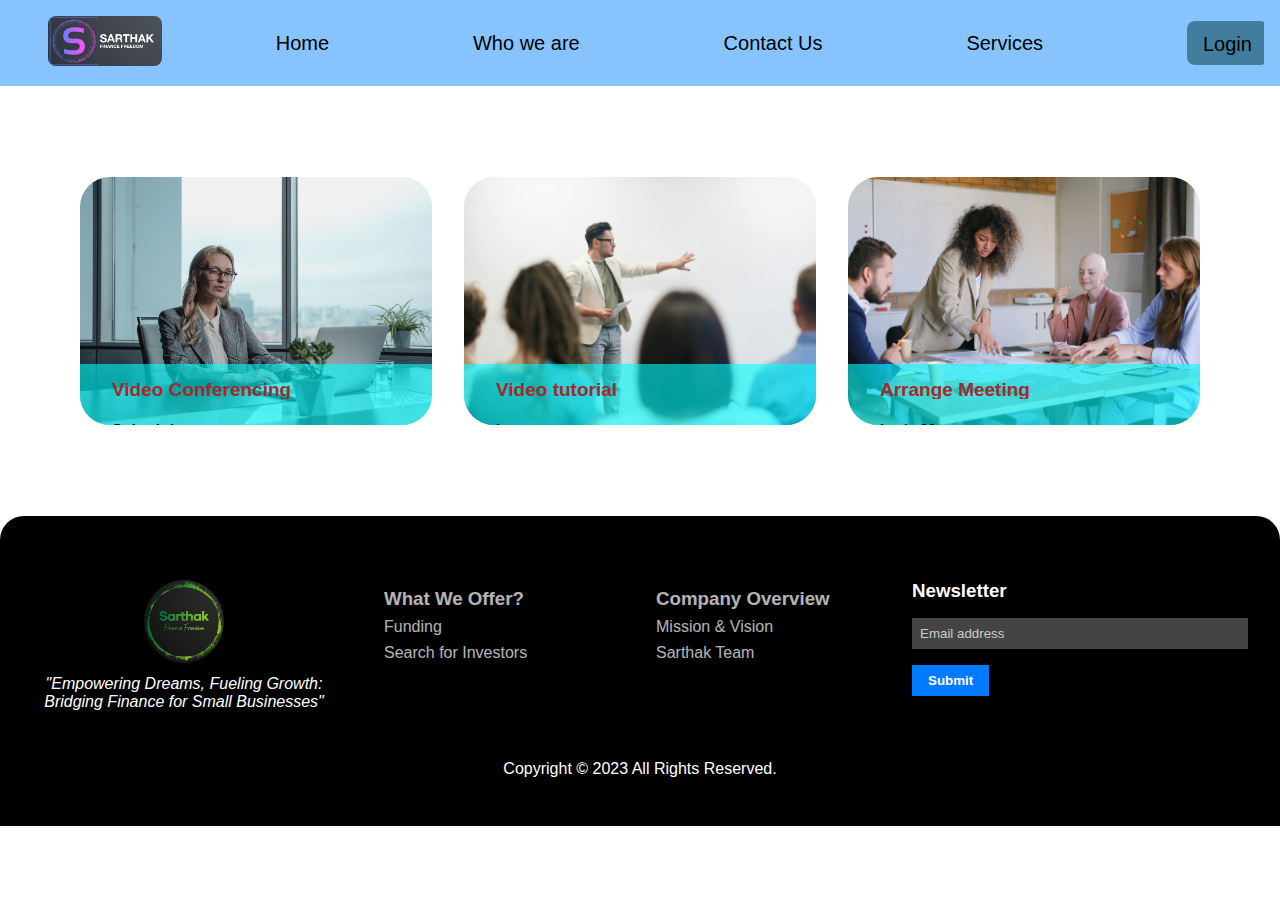
<file: one2one.html>
<!DOCTYPE html>
<html lang="en">
<head>
    <meta charset="UTF-8">
    <meta name="viewport" content="width=device-width, initial-scale=1.0">
    <title>Services</title>
    <link rel="stylesheet" href="one2one.css">
</head>
<body>
    <header>
        <div class="nav-bar">
            <div class="nav-logo">
                <img src="Assets/main-logo.jpg" alt="nav-logo" height="50px">
            </div>
            <div class="nav-items">
                <ul>
                    <li><a href="index.html">Home</a></li>
                    <li><a href="about.html">Who we are</a></li>
                    <li><a href="contact.html">Contact Us</a></li>
                    <li>
                        <div class="dropdown">
                            <a href="#">Services</a>
                            <div class="dropdown_items">
                                <a href="MNC.html">for MNCs</a>
                                <a href="startup.html">for small StartUps</a>
                            </div>
                        </div>
                    </li>                      
                    <li><button><a href="login-options.html">Login</a></button></li>
                </ul>
            </div>
        </div>
    </header>
    <main>
        <section id="section_5">
            <div>
                <div>
                    <p>Video Conferencing</p><a href="">Schedule now</a>
                </div>
            </div>
            <div>
                <div>
                    <p>Video tutorial</p><a href="#">Learn more</a>
                </div>
            </div>
            <div>
                <div>
                    <p>Arrange Meeting</p><a href="#">Let's Meet</a>
                </div>
            </div>
        </section>
    </main>
    <footer>
        <div class="footer-main">
            <div class="left-foot">
                <div class="footer-logo">
                    <img src="Assets/nav-logo.jpg" alt="">
                </div>
                <div class="tagline">
                    <p>"Empowering Dreams, Fueling Growth: Bridging Finance for Small Businesses"</p>
                </div>
            </div>
            <div class="whatWeOffer">
                <ul>
                    <li>
                        <h3>What We Offer?</h3>
                    </li>
                    <li>Funding</li>
                    <li>Search for Investors</li>
                </ul>
            </div>
            <div class="whoWeAre">
                <ul>
                    <li>
                        <h3>Company Overview</h3>
                    </li>
                    <li>Mission & Vision</li>
                    <li>Sarthak Team</li>
                </ul>
            </div>
            <div class="right-foot">
                <form action="#">
                    <h3>Newsletter</h3>
                    <input type="email" placeholder="Email address">
                    <button>Submit
                    </button>
                </form>
                <div class="social-icons">
                    <a href="https://instagram.com/geeksspire"><i
                            class="fa fa-instagram social-handles" aria-hidden="true"></i></a>
                    <a href="https://whatsapp.com/channel/0029VaAQ6BdIiRp0P0NbhF15"><i
                            class="fa fa-whatsapp social-handles" aria-hidden="true"></i></a>
                    <a href="https://www.linkedin.com/company/geeksspire/"><i
                            class="fa fa-linkedin social-handles" aria-hidden="true"></i></a>
                </div>
            </div>
        </div>
        <div class="footer-down">
            <p>Copyright &copy; 2023 All Rights Reserved.</p>
        </div>
    </footer>
</body>
</html>
</file>
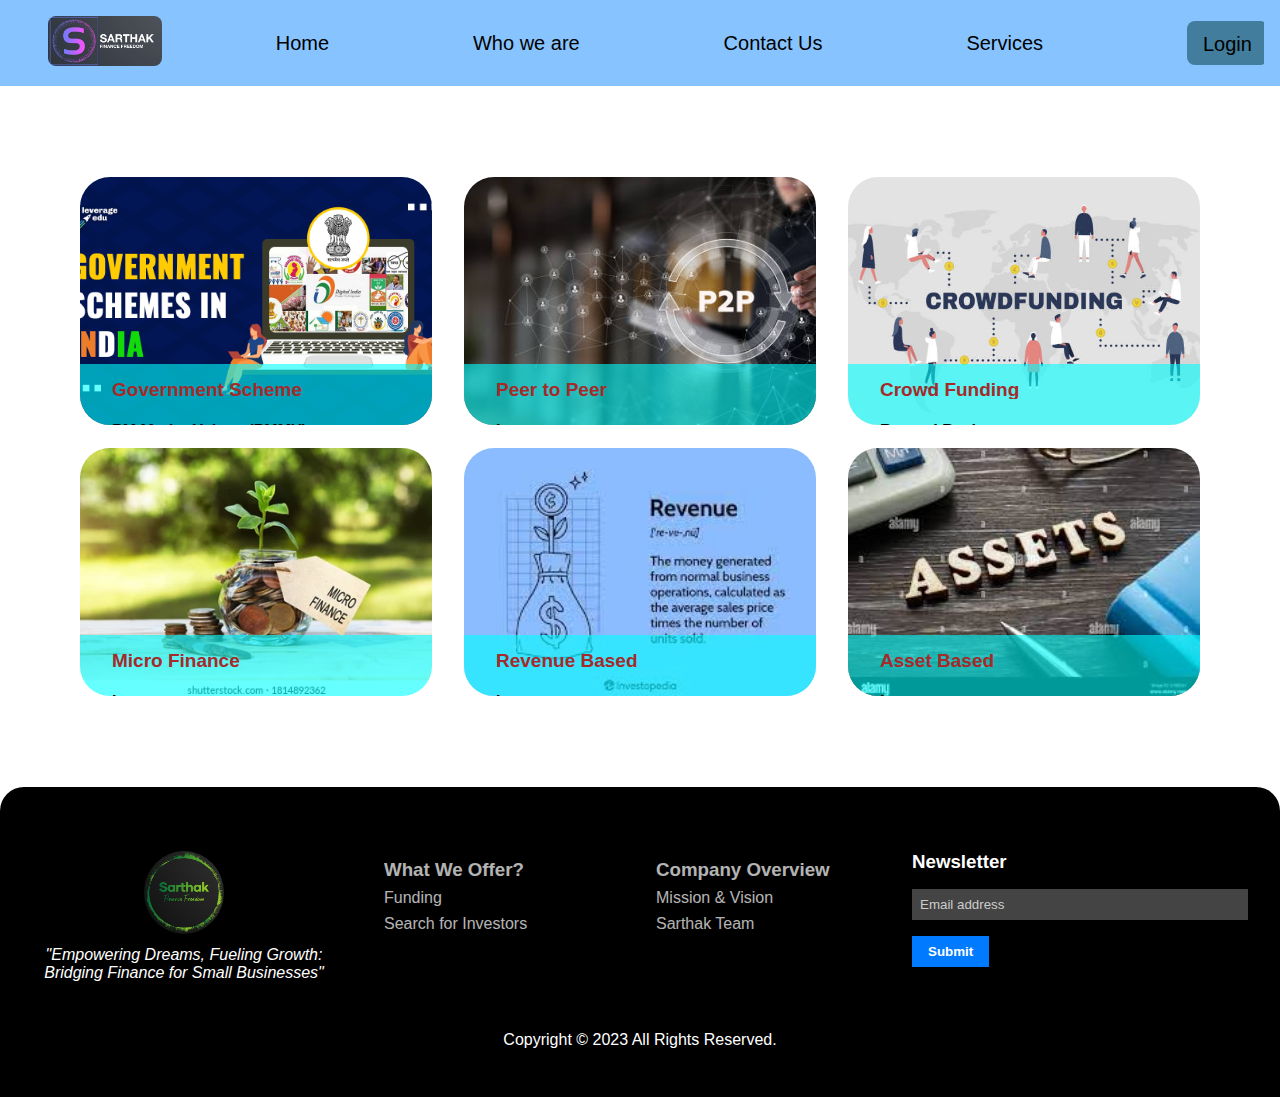
<file: services-container.html>
<!DOCTYPE html>
<html lang="en">
<head>
    <meta charset="UTF-8">
    <meta name="viewport" content="width=device-width, initial-scale=1.0">
    <title>Services</title>
    <link rel="stylesheet" href="services-container.css">
</head>
<body>
    <header>
        <div class="nav-bar">
            <div class="nav-logo">
                <img src="Assets/main-logo.jpg" alt="nav-logo" height="50px">
            </div>
            <div class="nav-items">
                <ul>
                    <li><a href="index.html">Home</a></li>
                    <li><a href="about.html">Who we are</a></li>
                    <li><a href="contact.html">Contact Us</a></li>
                    <li>
                        <div class="dropdown">
                            <a href="#">Services</a>
                            <div class="dropdown_items">
                                <a href="MNC.html">for MNCs</a>
                                <a href="startup.html">for small StartUps</a>
                            </div>
                        </div>
                    </li>                      
                    <li><button><a href="login-options.html">Login</a></button></li>
                </ul>
            </div>
        </div>
    </header>
    <main>
        <section id="section_5">
            <div>
                <div>
                    <p>Government Scheme</p>
                    <a class="dropdown_items">
                        <a href="">PM Mudra Yojana (PMMY)</a>
                        <a href="">Stand-up India</a>
                        <a href="">N S I C</a>
                    </a>
                </div>
            </div>
            <div>
                <div>
                    <p>Peer to Peer</p><a href="#">Learn more</a>
                </div>
            </div>
            <div>
                <div>
                    <p>Crowd Funding</p>
                    <a class="dropdown_items">
                        <a href="">Reward Basic</a>
                        <a href="">Equity</a>
                        <a href="">Donation</a>
                </div>
            </div>
            <div>
                <div>
                    <p>Micro Finance</p><a href="#">Learn more</a>
                </div>
            </div>
            <div>
                <div>
                    <p>Revenue Based</p><a href="#">Learn more</a>
                </div>
            </div>
            <div>
                <div>
                    <p>Asset Based</p><a href="#">Learn more</a>
                </div>
            </div>
        </section>
    </main>
    <footer>
        <div class="footer-main">
            <div class="left-foot">
                <div class="footer-logo">
                    <img src="Assets/nav-logo.jpg" alt="">
                </div>
                <div class="tagline">
                    <p>"Empowering Dreams, Fueling Growth: Bridging Finance for Small Businesses"</p>
                </div>
            </div>
            <div class="whatWeOffer">
                <ul>
                    <li>
                        <h3>What We Offer?</h3>
                    </li>
                    <li>Funding</li>
                    <li>Search for Investors</li>
                </ul>
            </div>
            <div class="whoWeAre">
                <ul>
                    <li>
                        <h3>Company Overview</h3>
                    </li>
                    <li>Mission & Vision</li>
                    <li>Sarthak Team</li>
                </ul>
            </div>
            <div class="right-foot">
                <form action="#">
                    <h3>Newsletter</h3>
                    <input type="email" placeholder="Email address">
                    <button>Submit
                    </button>
                </form>
                <div class="social-icons">
                    <a href="https://instagram.com/geeksspire"><i
                            class="fa fa-instagram social-handles" aria-hidden="true"></i></a>
                    <a href="https://whatsapp.com/channel/0029VaAQ6BdIiRp0P0NbhF15"><i
                            class="fa fa-whatsapp social-handles" aria-hidden="true"></i></a>
                    <a href="https://www.linkedin.com/company/geeksspire/"><i
                            class="fa fa-linkedin social-handles" aria-hidden="true"></i></a>
                </div>
            </div>
        </div>
        <div class="footer-down">
            <p>Copyright &copy; 2023 All Rights Reserved.</p>
        </div>
    </footer>
</body>
</html>
</file>
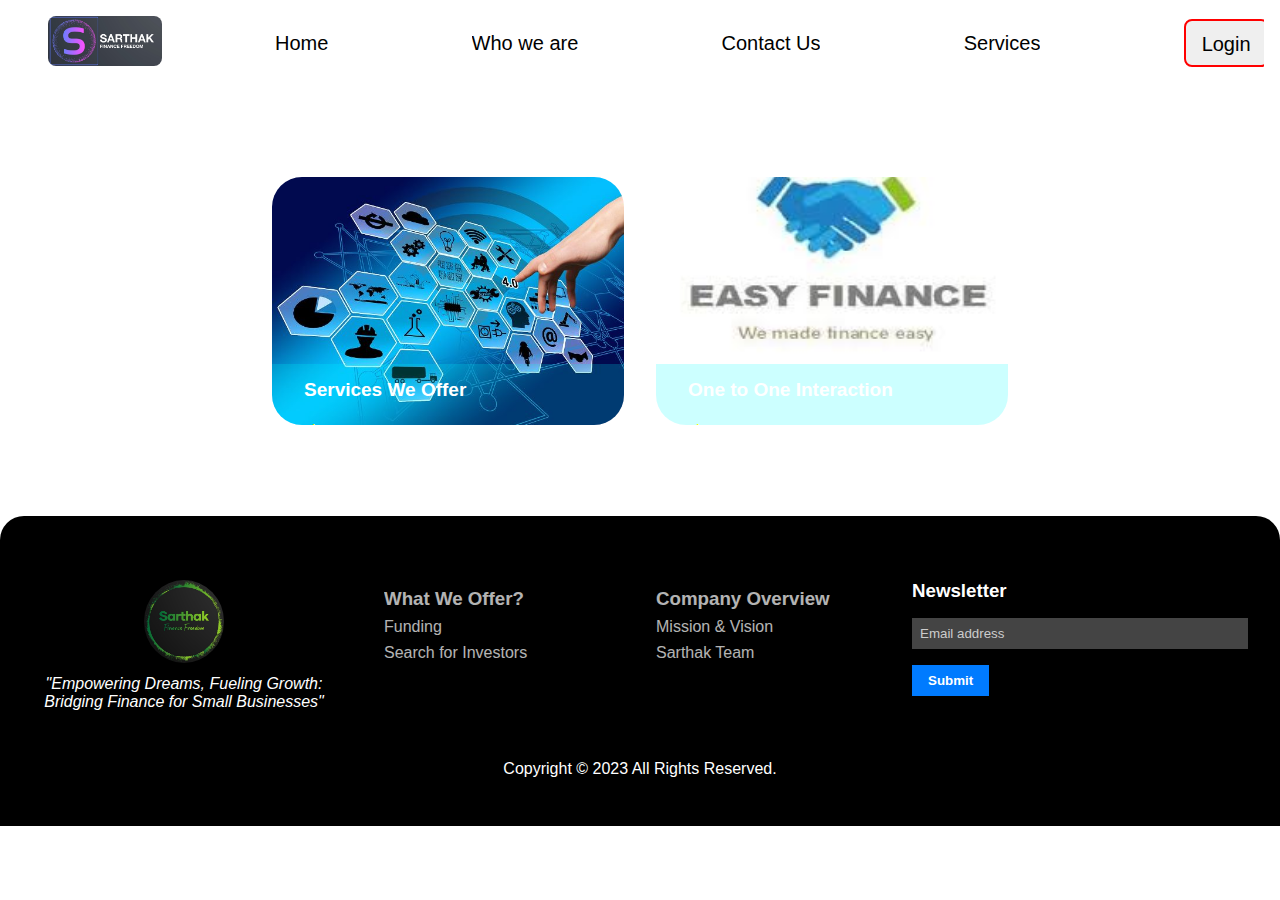
<file: startup.html>
<!DOCTYPE html>
<html lang="en">
<head>
    <meta charset="UTF-8">
    <meta name="viewport" content="width=device-width, initial-scale=1.0">
    <title>MNC</title>
    <link rel="stylesheet" href="startup.css">
</head>
<body>
    <header>
        <div class="nav-bar">
            <div class="nav-logo">
                <img src="Assets/main-logo.jpg" alt="nav-logo" height="50px">
            </div>
            <div class="nav-items">
                <ul>
                    <li><a href="index.html">Home</a></li>
                    <li><a href="about.html">Who we are</a></li>
                    <li><a href="contact.html">Contact Us</a></li>
                    <li>
                        <div class="dropdown">
                            <a href="#">Services</a>
                            <div class="dropdown_items">
                                <a href="MNC.html">for MNCs</a>
                                <a href="startup.html">for small StartUps</a>
                            </div>
                        </div>
                    </li>                      
                    <li><button><a href="login-options.html">Login</a></button></li>
                </ul>
            </div>
        </div>
    </header>
    <main>
        <section id="section_5">
            <div>
                <div>
                    <p>Services We Offer</p><a href="#">view</a>
                </div>
            </div>
            <div>
                <div>
                    <p>One to One Interaction</p><a href="#">view</a>
                </div>
            </div>
        </section>
    </main>
    <footer>
        <div class="footer-main">
            <div class="left-foot">
                <div class="footer-logo">
                    <img src="Assets/nav-logo.jpg" alt="">
                </div>
                <div class="tagline">
                    <p>"Empowering Dreams, Fueling Growth: Bridging Finance for Small Businesses"</p>
                </div>
            </div>
            <div class="whatWeOffer">
                <ul>
                    <li>
                        <h3>What We Offer?</h3>
                    </li>
                    <li>Funding</li>
                    <li>Search for Investors</li>
                </ul>
            </div>
            <div class="whoWeAre">
                <ul>
                    <li>
                        <h3>Company Overview</h3>
                    </li>
                    <li>Mission & Vision</li>
                    <li>Sarthak Team</li>
                </ul>
            </div>
            <div class="right-foot">
                <form action="#">
                    <h3>Newsletter</h3>
                    <input type="email" placeholder="Email address">
                    <button>Submit
                    </button>
                </form>
                <div class="social-icons">
                    <a href="https://instagram.com/geeksspire"><i
                            class="fa fa-instagram social-handles" aria-hidden="true"></i></a>
                    <a href="https://whatsapp.com/channel/0029VaAQ6BdIiRp0P0NbhF15"><i
                            class="fa fa-whatsapp social-handles" aria-hidden="true"></i></a>
                    <a href="https://www.linkedin.com/company/geeksspire/"><i
                            class="fa fa-linkedin social-handles" aria-hidden="true"></i></a>
                </div>
            </div>
        </div>
        <div class="footer-down">
            <p>Copyright &copy; 2023 All Rights Reserved.</p>
        </div>
    </footer>
</body>
</html>
</file>
<file: one2one.css>
*{
    margin: 0;
    padding: 0;
    font-family: sans-serif;
    overflow-x: hidden;
}
/* designing nav-bar */
header{
    background-color: #87C4FF;
}
.nav-bar{
    display: flex;
    justify-content: flex-start;
    align-items: center;
    margin: 1rem 1rem;
}
.nav-logo{
    width: 10vw;
    margin-left: 2rem;
}
.nav-logo img{
    border-radius: 0.5rem;
}
.nav-items ul{
    width: 90vw;
    display: flex;
    justify-content: space-evenly;
    align-items: center;
    gap: 4rem;
    margin-left: 2rem;
    margin-right: 2rem;
    list-style: none;
}
.nav-items ul li a{
    text-decoration: none;
    font-size: 1.25rem;
    color: #000;
    font-weight: 400;
}
.nav-items ul li button{
    border: none;
    background-color: #427D9D;
    border-radius: 0.5rem;
    padding: 0.5rem 1rem;
    font-size: 1.5rem;
}

/* cards */
#section_5 {
    display: grid;
    grid-template-columns: repeat(auto-fit, minmax(24rem, 24rem));
    justify-content: center;
    align-items: center;
    padding: 5rem 0;
  }
  
  #section_5 > div {
    /* border: 1px solid black; */
    height: 15.5rem;
    margin: 0.7rem 1rem;
    border-radius: 30px;
    overflow: hidden;
  }
  
  #section_5 > div:first-child {
    background: url("Assets/videoConferencing1.jpg")
      no-repeat center center/cover;
  }
  #section_5 > div:nth-child(2) {
    background: url("Assets/presentation2.jpg")
      no-repeat center center/cover;
  }
  #section_5 > div:nth-child(3) {
    background: url("Assets/crowdFunding.jpg")
      no-repeat center center/cover;
  }
  #section_5 > div:nth-child(4) {
    background: url("Assets/microFinance.webp")
      no-repeat center center/cover;
  }
  #section_5 > div:nth-child(5) {
    background: url("Assets/revenue.jpg")
      no-repeat center center/cover;
  }
  #section_5 > div:last-child {
    background: url("Assets/meeting2.jpg")
      no-repeat center center/cover;
  }
  
#section_5 > div > div {
    position: relative;
    width: 100%;
    height: 100%;
    display: flex;
    background-color: rgba(0, 255, 255,0.6);
    display: flex;
    flex-direction: column;
    padding: 1rem 2rem;
    margin-top: 11.7rem;
  }
  
  #section_5 > div:hover > div {
    animation: section_5 0.3s forwards;
  }
  
  @keyframes section_5 {
    100% {
      margin-top: 0;
      padding: 3rem 2rem;
    }
  }
  
  #section_5 > div > div p {
    color: brown;
    font-weight: bold;
    font-size: 19px;
    line-height: 1;
  }
  
  #section_5 > div > div a {
    color: black;
    line-height: 4;
    width: fit-content;
    font-weight: 900;
    font-size: 1rem;
    /* text-decoration: none; */

  }
  
  #section_5 > div > div a:hover {
    color: #fff;
  }
  


/* designing footer */
footer {
    /* position: absolute;
    bottom: 0; */
    width: 100%;
    overflow-x: hidden;
    background-color: #000;
    color: #fff; 
    padding: 2rem 0;
    border-top-left-radius: 1.5rem;
    border-top-right-radius: 1.5rem;
    
}

.footer-main {
    display: flex;
    justify-content: space-evenly;
    align-items: flex-start;
    flex-wrap: wrap;
    padding: 2rem 0;
}
.footer-main li{
    opacity: 0.7;
}
.footer-main li h3{
    opacity: 1;
}
.left-foot {
    flex: 1;
    margin-right: 1rem; 
    width:30vw;
    margin-left: 1rem;
}
.footer-logo{
    text-align: center;
}
.footer-logo img{
    width: 5rem;
    border-radius: 50%;
    margin-bottom: 0.5rem;
}

.tagline {
    font-style: italic;
    text-align: center;
}

.social-media a {
    text-decoration: none;
    color: #fff;
    margin-right: 1rem; 
    font-size: 1.5rem; 
}
.whatWeOffer, .whoWeAre{
    width: 20vw;
    margin-left: 1rem;
}

.whatWeOffer ul, .whoWeAre ul {
    list-style: none;
}

.whatWeOffer li, .whoWeAre li {
    margin: 0.5rem 0; 
}

.right-foot {
    flex: 1;
    width: 30vw;
    margin-right: 2rem;
}

.right-foot h3 {
    margin-bottom: 1rem; 
}

.right-foot input[type="email"] {
    width: 100%;
    padding: 0.5rem;
    margin-bottom: 1rem; 
    border: none;
    background-color: #444; 
    color: #fff; 
}

.right-foot input[type="email"]::placeholder {
    color: #ccc; 
}

.right-foot button {
    background-color: #007bff; 
    color: #fff; 
    padding: 0.5rem 1rem;
    border: none;
    cursor: pointer;
    font-weight: bold;
}

.right-foot button:hover {
    background-color: #0056b3; 
}
.social-icons{
    display: flex;
    align-items: center;
    justify-content: flex-start;
}
.social-icons a{
    color: white;
    font-size: 2rem;
    font-weight: 900;
    padding: 0.5rem;
    margin-right: 0.5rem;
}
.animate-character
{
   /* text-transform: uppercase; */
  background-image: linear-gradient(
    -25deg,
    #6f5cb2 0%,
    #795a99 19%,
    #906047 47%,
    #aca6a6 100%
    );
    background-size: auto auto;
    background-clip: border-box;
    background-size: 200% auto;
    color: #fff;
    background-clip: text;
    /* text-fill-color: transparent; */
    -webkit-background-clip: text;
    -webkit-text-fill-color: transparent;
    animation: textclip 3s linear infinite;
    display: inline-block;
    font-size: 2.5rem;
}
@keyframes textclip {
    to {
      background-position: 200% center;
    }
  }


/* Footer copyright text */
.footer-down {
    text-align: center;
    padding: 1rem 0;
}


/* slideshow */
.slide-show-container{
    height: 30rem;
    width: 100vw;
    overflow: hidden;
}
.slide-image{
    /* border-radius: 1rem; */
    height: 30rem;
    width: 99%;
    object-fit: cover;
    display: none;
}



/* creating dropdown */
.dropdown_items {
    display: none;
    background-color: #fff;
    box-shadow: 0 10px 10px 0 rgba(0, 0, 0, 0.5);
    position: absolute;
    min-width: max-content;
    /* padding: 1rem 2rem; */
    border-bottom-right-radius: 15px;
    border-bottom-left-radius: 15px;
    top: 3.2rem;
    border-top: 4px solid rgb(218, 62, 140);
    z-index: 2;
}

.dropdown_items a {
    padding: 0.6rem 1.5rem;
    color: black;
    text-decoration: none;

}

.dropdown_items a:last-child {
    border-bottom-right-radius: 15px;
    border-bottom-left-radius: 15px;
}

.dropdown:hover .dropdown_items {
    display: flex;
    flex-direction: column;
}

.dropdown_items a:hover {
    color: #fff;
    background-color: rgb(218, 62, 140);
}



/* chatbot styling */
.chatbot{
    /* height: 5rem;
    width: 5rem; */
    position: fixed;
    right: 1.5rem;
    bottom: 2.5rem;
    object-fit: cover;
}
.chatbot img{
    width: 8rem;
    height: 8rem;
}
</file>
<file: services-container.css>
*{
    margin: 0;
    padding: 0;
    font-family: sans-serif;
    overflow-x: hidden;
}
/* designing nav-bar */
header{
    background-color: #87C4FF;
}
.nav-bar{
    display: flex;
    justify-content: flex-start;
    align-items: center;
    margin: 1rem 1rem;
}
.nav-logo{
    width: 10vw;
    margin-left: 2rem;
}
.nav-logo img{
    border-radius: 0.5rem;
}
.nav-items ul{
    width: 90vw;
    display: flex;
    justify-content: space-evenly;
    align-items: center;
    gap: 4rem;
    margin-left: 2rem;
    margin-right: 2rem;
    list-style: none;
}
.nav-items ul li a{
    text-decoration: none;
    font-size: 1.25rem;
    color: #000;
    font-weight: 400;
}
.nav-items ul li button{
    border: none;
    background-color: #427D9D;
    border-radius: 0.5rem;
    padding: 0.5rem 1rem;
    font-size: 1.5rem;
}

/* cards */
#section_5 {
    display: grid;
    grid-template-columns: repeat(auto-fit, minmax(24rem, 24rem));
    justify-content: center;
    align-items: center;
    padding: 5rem 0;
  }
  
  #section_5 > div {
    /* border: 1px solid black; */
    height: 15.5rem;
    margin: 0.7rem 1rem;
    border-radius: 30px;
    overflow: hidden;
  }
  
  #section_5 > div:first-child {
    background: url("Assets/Government-Schemes-in-India.png")
      no-repeat center center/cover;
  }
  #section_5 > div:nth-child(2) {
    background: url("Assets/peer\ to\ peer2.jpg")
      no-repeat center center/cover;
  }
  #section_5 > div:nth-child(3) {
    background: url("Assets/crowdFunding.jpg")
      no-repeat center center/cover;
  }
  #section_5 > div:nth-child(4) {
    background: url("Assets/microFinance.webp")
      no-repeat center center/cover;
  }
  #section_5 > div:nth-child(5) {
    background: url("Assets/revenue.jpg")
      no-repeat center center/cover;
  }
  #section_5 > div:last-child {
    background: url("Assets/asset.jpg")
      no-repeat center center/cover;
  }
  
#section_5 > div > div {
    position: relative;
    width: 100%;
    height: 100%;
    display: flex;
    background-color: rgba(0, 255, 255,0.6);
    display: flex;
    flex-direction: column;
    padding: 1rem 2rem;
    margin-top: 11.7rem;
  }
  
  #section_5 > div:hover > div {
    animation: section_5 0.3s forwards;
  }
  
  @keyframes section_5 {
    100% {
      margin-top: 0;
      padding: 3rem 2rem;
    }
  }
  
  #section_5 > div > div p {
    color: brown;
    font-weight: bold;
    font-size: 19px;
    line-height: 1;
  }
  
  #section_5 > div > div a {
    color: black;
    line-height: 4;
    width: fit-content;
    font-weight: 900;
    font-size: 1rem;
    /* text-decoration: none; */

  }
  
  #section_5 > div > div a:hover {
    color: #fff;
  }
  


/* designing footer */
footer {
    /* position: absolute;
    bottom: 0; */
    width: 100%;
    overflow-x: hidden;
    background-color: #000;
    color: #fff; 
    padding: 2rem 0;
    border-top-left-radius: 1.5rem;
    border-top-right-radius: 1.5rem;
    
}

.footer-main {
    display: flex;
    justify-content: space-evenly;
    align-items: flex-start;
    flex-wrap: wrap;
    padding: 2rem 0;
}
.footer-main li{
    opacity: 0.7;
}
.footer-main li h3{
    opacity: 1;
}
.left-foot {
    flex: 1;
    margin-right: 1rem; 
    width:30vw;
    margin-left: 1rem;
}
.footer-logo{
    text-align: center;
}
.footer-logo img{
    width: 5rem;
    border-radius: 50%;
    margin-bottom: 0.5rem;
}

.tagline {
    font-style: italic;
    text-align: center;
}

.social-media a {
    text-decoration: none;
    color: #fff;
    margin-right: 1rem; 
    font-size: 1.5rem; 
}
.whatWeOffer, .whoWeAre{
    width: 20vw;
    margin-left: 1rem;
}

.whatWeOffer ul, .whoWeAre ul {
    list-style: none;
}

.whatWeOffer li, .whoWeAre li {
    margin: 0.5rem 0; 
}

.right-foot {
    flex: 1;
    width: 30vw;
    margin-right: 2rem;
}

.right-foot h3 {
    margin-bottom: 1rem; 
}

.right-foot input[type="email"] {
    width: 100%;
    padding: 0.5rem;
    margin-bottom: 1rem; 
    border: none;
    background-color: #444; 
    color: #fff; 
}

.right-foot input[type="email"]::placeholder {
    color: #ccc; 
}

.right-foot button {
    background-color: #007bff; 
    color: #fff; 
    padding: 0.5rem 1rem;
    border: none;
    cursor: pointer;
    font-weight: bold;
}

.right-foot button:hover {
    background-color: #0056b3; 
}
.social-icons{
    display: flex;
    align-items: center;
    justify-content: flex-start;
}
.social-icons a{
    color: white;
    font-size: 2rem;
    font-weight: 900;
    padding: 0.5rem;
    margin-right: 0.5rem;
}
.animate-character
{
   /* text-transform: uppercase; */
  background-image: linear-gradient(
    -25deg,
    #6f5cb2 0%,
    #795a99 19%,
    #906047 47%,
    #aca6a6 100%
    );
    background-size: auto auto;
    background-clip: border-box;
    background-size: 200% auto;
    color: #fff;
    background-clip: text;
    /* text-fill-color: transparent; */
    -webkit-background-clip: text;
    -webkit-text-fill-color: transparent;
    animation: textclip 3s linear infinite;
    display: inline-block;
    font-size: 2.5rem;
}
@keyframes textclip {
    to {
      background-position: 200% center;
    }
  }


/* Footer copyright text */
.footer-down {
    text-align: center;
    padding: 1rem 0;
}


/* slideshow */
.slide-show-container{
    height: 30rem;
    width: 100vw;
    overflow: hidden;
}
.slide-image{
    /* border-radius: 1rem; */
    height: 30rem;
    width: 99%;
    object-fit: cover;
    display: none;
}



/* creating dropdown */
.dropdown_items {
    display: none;
    background-color: #fff;
    box-shadow: 0 10px 10px 0 rgba(0, 0, 0, 0.5);
    position: absolute;
    min-width: max-content;
    /* padding: 1rem 2rem; */
    border-bottom-right-radius: 15px;
    border-bottom-left-radius: 15px;
    top: 3.2rem;
    border-top: 4px solid rgb(218, 62, 140);
    z-index: 2;
}

.dropdown_items a {
    padding: 0.6rem 1.5rem;
    color: black;
    text-decoration: none;

}

.dropdown_items a:last-child {
    border-bottom-right-radius: 15px;
    border-bottom-left-radius: 15px;
}

.dropdown:hover .dropdown_items {
    display: flex;
    flex-direction: column;
}

.dropdown_items a:hover {
    color: #fff;
    background-color: rgb(218, 62, 140);
}



/* chatbot styling */
.chatbot{
    /* height: 5rem;
    width: 5rem; */
    position: fixed;
    right: 1.5rem;
    bottom: 2.5rem;
    object-fit: cover;
}
.chatbot img{
    width: 8rem;
    height: 8rem;
}
</file>
<file: startup.css>
*{
    margin: 0;
    padding: 0;
    font-family: sans-serif;
    overflow-x: hidden;
}
/* designing nav-bar */
.nav-bar{
    display: flex;
    justify-content: flex-start;
    align-items: center;
    margin: 1rem 1rem;
}
.nav-logo{
    width: 10vw;
    margin-left: 2rem;
}
.nav-logo img{
    border-radius: 0.5rem;
}
.nav-items ul{
    width: 90vw;
    display: flex;
    justify-content: space-evenly;
    align-items: center;
    gap: 4rem;
    margin-left: 2rem;
    margin-right: 2rem;
    list-style: none;
}
.nav-items ul li a{
    text-decoration: none;
    font-size: 1.25rem;
    color: #000;
    font-weight: 400;
}
.nav-items ul li button{
    border: 2px solid red;
    border-radius: 0.5rem;
    padding: 0.5rem 1rem;
    font-size: 1.5rem;
}

/* cards */
#section_5 {
    display: grid;
    grid-template-columns: repeat(auto-fit, minmax(24rem, 24rem));
    justify-content: center;
    align-items: center;
    padding: 5rem 0;
  }
  
  #section_5 > div {
    /* border: 1px solid black; */
    height: 15.5rem;
    margin: 0.7rem 1rem;
    border-radius: 30px;
    overflow: hidden;
  }
  
  #section_5 > div:first-child {
    background: url("Assets/wideNetwork.jpg")
      no-repeat center center/cover;
  }
  #section_5 > div:nth-child(2) {
    background: url("Assets/trust.jpg")
      no-repeat center center/cover;
  }
  #section_5 > div:nth-child(3) {
    background: url("Assets/easyFin.jpg")
      no-repeat center center/cover;
  }
  #section_5 > div:nth-child(4) {
    background: url("Assets/easyFin.jpg")
      no-repeat center center/cover;
  }
  #section_5 > div:nth-child(5) {
    background: url("Assets/easyFin.jpg")
      no-repeat center center/cover;
  }
  #section_5 > div:last-child {
    background: url("Assets/easyFin.jpg")
      no-repeat center center/cover;
  }
  
#section_5 > div > div {
    position: relative;
    width: 100%;
    height: 100%;
    display: flex;
    background-color: rgba(0, 255, 255,0.2);
    display: flex;
    flex-direction: column;
    padding: 1rem 2rem;
    margin-top: 11.7rem;
  }
  
  #section_5 > div:hover > div {
    animation: section_5 0.3s forwards;
  }
  
  @keyframes section_5 {
    100% {
      margin-top: 0;
      padding: 3rem 2rem;
    }
  }
  
  #section_5 > div > div p {
    color: #fff;
    font-weight: bold;
    font-size: 19px;
    line-height: 1;
  }
  
  #section_5 > div > div a {
    color: yellow;
    line-height: 4;
    width: fit-content;
  }
  
  #section_5 > div > div a:hover {
    color: #fff;
  }
  


/* designing footer */
footer {
    /* position: absolute;
    bottom: 0; */
    width: 100%;
    overflow-x: hidden;
    background-color: #000;
    color: #fff; 
    padding: 2rem 0;
    border-top-left-radius: 1.5rem;
    border-top-right-radius: 1.5rem;
    
}

.footer-main {
    display: flex;
    justify-content: space-evenly;
    align-items: flex-start;
    flex-wrap: wrap;
    padding: 2rem 0;
}
.footer-main li{
    opacity: 0.7;
}
.footer-main li h3{
    opacity: 1;
}
.left-foot {
    flex: 1;
    margin-right: 1rem; 
    width:30vw;
    margin-left: 1rem;
}
.footer-logo{
    text-align: center;
}
.footer-logo img{
    width: 5rem;
    border-radius: 50%;
    margin-bottom: 0.5rem;
}

.tagline {
    font-style: italic;
    text-align: center;
}

.social-media a {
    text-decoration: none;
    color: #fff;
    margin-right: 1rem; 
    font-size: 1.5rem; 
}
.whatWeOffer, .whoWeAre{
    width: 20vw;
    margin-left: 1rem;
}

.whatWeOffer ul, .whoWeAre ul {
    list-style: none;
}

.whatWeOffer li, .whoWeAre li {
    margin: 0.5rem 0; 
}

.right-foot {
    flex: 1;
    width: 30vw;
    margin-right: 2rem;
}

.right-foot h3 {
    margin-bottom: 1rem; 
}

.right-foot input[type="email"] {
    width: 100%;
    padding: 0.5rem;
    margin-bottom: 1rem; 
    border: none;
    background-color: #444; 
    color: #fff; 
}

.right-foot input[type="email"]::placeholder {
    color: #ccc; 
}

.right-foot button {
    background-color: #007bff; 
    color: #fff; 
    padding: 0.5rem 1rem;
    border: none;
    cursor: pointer;
    font-weight: bold;
}

.right-foot button:hover {
    background-color: #0056b3; 
}
.social-icons{
    display: flex;
    align-items: center;
    justify-content: flex-start;
}
.social-icons a{
    color: white;
    font-size: 2rem;
    font-weight: 900;
    padding: 0.5rem;
    margin-right: 0.5rem;
}
.animate-character
{
   /* text-transform: uppercase; */
  background-image: linear-gradient(
    -25deg,
    #6f5cb2 0%,
    #795a99 19%,
    #906047 47%,
    #aca6a6 100%
    );
    background-size: auto auto;
    background-clip: border-box;
    background-size: 200% auto;
    color: #fff;
    background-clip: text;
    /* text-fill-color: transparent; */
    -webkit-background-clip: text;
    -webkit-text-fill-color: transparent;
    animation: textclip 3s linear infinite;
    display: inline-block;
    font-size: 2.5rem;
}
@keyframes textclip {
    to {
      background-position: 200% center;
    }
  }


/* Footer copyright text */
.footer-down {
    text-align: center;
    padding: 1rem 0;
}


/* slideshow */
.slide-show-container{
    height: 30rem;
    width: 100vw;
    overflow: hidden;
}
.slide-image{
    /* border-radius: 1rem; */
    height: 30rem;
    width: 99%;
    object-fit: cover;
    display: none;
}



/* creating dropdown */
.dropdown_items {
    display: none;
    background-color: #fff;
    box-shadow: 0 10px 10px 0 rgba(0, 0, 0, 0.5);
    position: absolute;
    min-width: max-content;
    /* padding: 1rem 2rem; */
    border-bottom-right-radius: 15px;
    border-bottom-left-radius: 15px;
    top: 3.2rem;
    border-top: 4px solid rgb(218, 62, 140);
    z-index: 2;
}

.dropdown_items a {
    padding: 0.6rem 1.5rem;
    color: black;
    text-decoration: none;

}

.dropdown_items a:last-child {
    border-bottom-right-radius: 15px;
    border-bottom-left-radius: 15px;
}

.dropdown:hover .dropdown_items {
    display: flex;
    flex-direction: column;
}

.dropdown_items a:hover {
    color: #fff;
    background-color: rgb(218, 62, 140);
}



/* chatbot styling */
.chatbot{
    /* height: 5rem;
    width: 5rem; */
    position: fixed;
    right: 1.5rem;
    bottom: 2.5rem;
    object-fit: cover;
}
.chatbot img{
    width: 8rem;
    height: 8rem;
}
</file>
